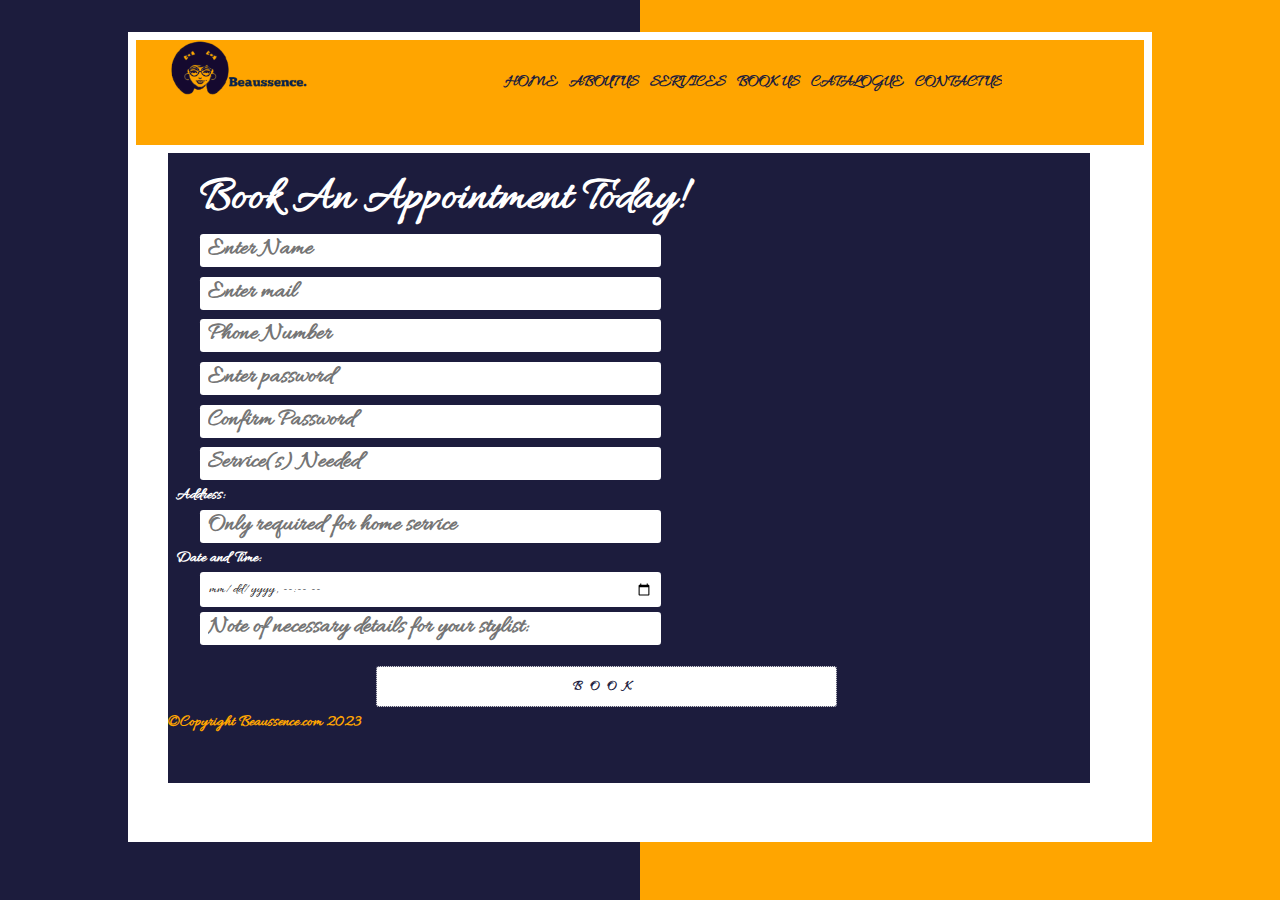
<file: book.html>
<!DOCTYPE html>
<html lang="en">
<head>
    <meta charset="UTF-8">
    <meta name="viewport" content="width=device-width, initial-scale=1.0">
    <title>BOOK AN APPOINTMENT</title>
    <link rel="stylesheet" href="./book.css">
    <link href="https://fonts.googleapis.com/css2?family=Allura&family=Tang" rel="stylesheet">
</head>
<body>
<section>
    <div class="container">
        <div class="header">
            <img class="logo" src="Logopit_1699299454665-removebg-preview.png" alt="">
            <h3 class="beau">Beaussence.</h3>
            <span class="close-menu"><img src="icon-close-menu.svg" alt=""></span>
                <ul class="nav-wrapper">
                 <li><a href="./home.html">Home</a></li>
                 <li><a target="_blank" href="./about.html">About Us</a></li>
                 <li><a target="_blank" href="./services.html">Services</a></li>
                 <li><a target="_blank" href="./book.html">Book Us</a></li>
                 <li><a target="_blank" href="./catalogue.html">Catalogue</a></li>
                 <li><a target="_blank" href="./contact.html">Contact Us</a></li>
                </ul>
                <div class="menu-icon">
                    <span class="menu-icon"><img src="icon-hamburger.svg" alt=""></span>
                </div>
        </div>
            <div class="form">
                <div class="title">
                    <h1>Book An Appointment Today!</h1>
                </div>
                <form action="" name="myForm" onsubmit="return(validate())">
                    <input type="text" name="fullName" placeholder="Enter Name">
                    <p class="name-err"></p>
                    <input type="email" name="email" placeholder="Enter mail">
                    <p class="email-err"></p>
                    <input type="text" name="phone" placeholder="Phone Number">
                    <p class="phone-err"></p>
                    <input type="password" name="password" placeholder="Enter password">
                    <p class="pass-err"></p>
                    <input type="password" name="confirm_password" placeholder="Confirm Password">
                    <p class="confirm-err"></p>
                    <input type="text" name="service" placeholder="Service(s) Needed"> 
                    <p class="serv-err"></p>
                    <label for="">Address:</label>
                    <input type="text" name="address" placeholder="Only required for home service">
                    <p class="address-err"></p>
                    <label for="">Date and Time:</label>
                    <input type="datetime-local" name="date" >
                    <input type="text" name="note" placeholder="Note of necessary details for your stylist:">
                    <p class="note-err"></p>
                    <input type="submit" value="BOOK" class="book">
                </form> 
                    <footer>
                        &copy;Copyright Beaussence.com 2023
                      </footer>
                
                
            </div>
    </div>
</section>
<!-- <section class="modal">
    <div class="modal-wrapper">
        <span class="x"><img src="./images/icon-close-menu.svg" alt=""></span>
        <img class="check" src="./emoji-removebg-preview.png" alt="">
        <div class="thank">
            <h1>Thank You!</h1>
            <p>Your Beaussence appointment has been succesfully booked <br>If there is any need for cancellation,kindly inform us before the appointment day to prevent charges without service. </p>
            <h3>THE BEAUSSENCE TEAM CAN'T WAIT TO HAVE YOU!</h3>
        </div>
    </div>
    
</section> -->
<script src="./script.js"></script>
</body>
</html>
</file>
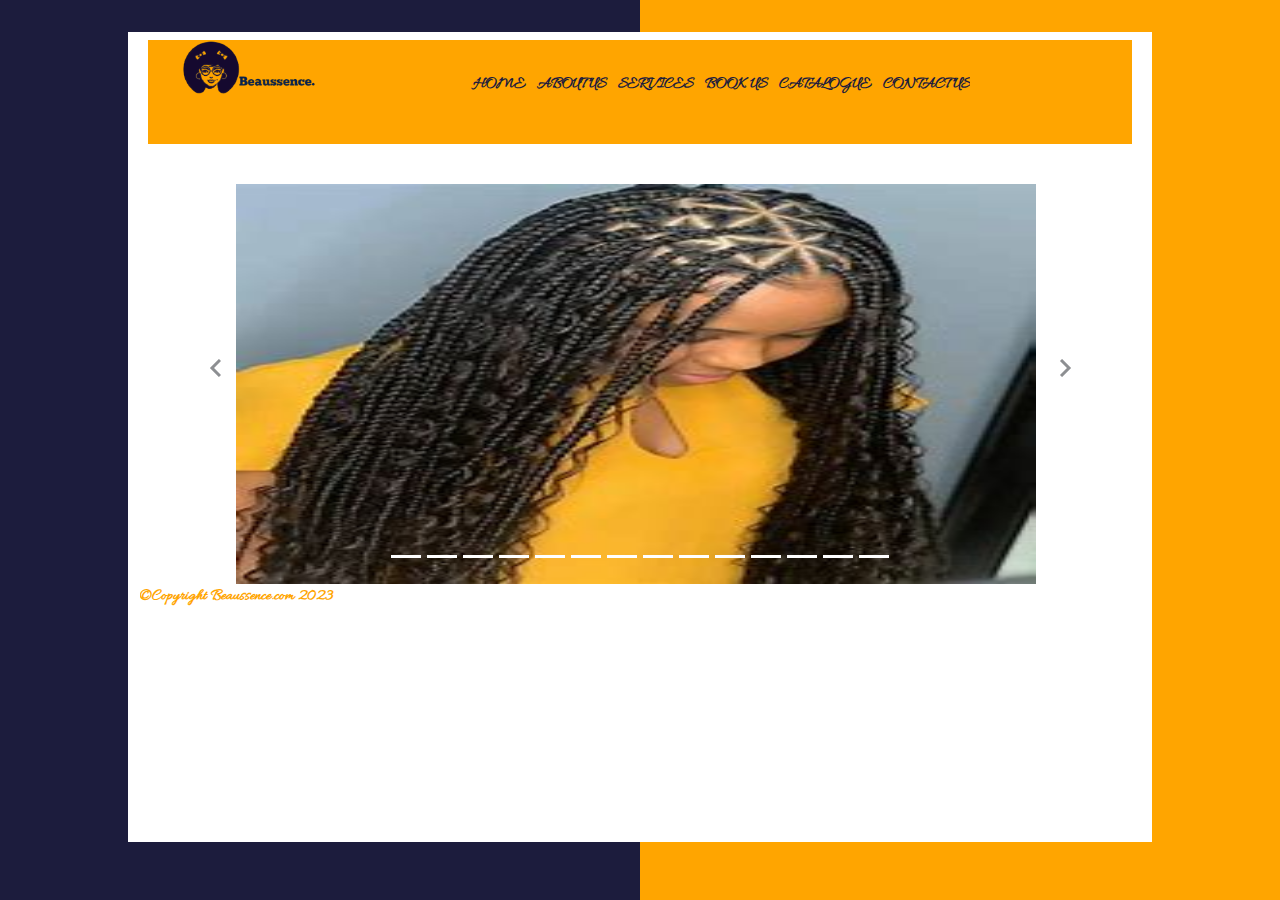
<file: catalogue.html>
<!DOCTYPE html>
<html lang="en">
<head>
    <meta charset="UTF-8">
    <meta name="viewport" content="width=device-width, initial-scale=1.0">
    <title>CATALOGUE ||BEAUSSENCE</title>
    <link href="https://fonts.googleapis.com/css2?family=Allura&family=Tang" rel="stylesheet">
    <link rel="stylesheet" href="./bootstrap.min.css">

    <style>
      *{
    padding: 0;
    margin: 0;
    box-sizing: border-box;
    overflow-x: hidden;
    font-family: 'Allura', cursive;
}
:root{
    ---Blue:rgb(28, 28, 61);
}
body{
    width: 100%;
    height: 100vh;
    background: linear-gradient(
        to right,
        rgb(28, 28, 61) 0%,
        rgb(28, 28, 61) 50%,
        orange 50%,
        orange 100%
    );
}
.container{
    background:white;
    width: 80%;
    margin: 2rem auto;
    padding: 1rem auto;
    height: 90vh;
}
.header{
    display: flex;
    justify-content: space-between;
    padding: 2rem 2rem 1rem ;
    margin: .5rem ;
    background-color: orange;
    transition: ease-in;
    transition-duration: 4s;
    transition-delay: 1s;
}
.header img{
    position: relative;
    width: 15%;
    bottom: 2rem;
}
ul li{
    list-style-type: none;
    display: inline;
    margin-left: .5rem;
}
.close-menu img{
    display: none;
}
ul li a{
    text-decoration: none;
    color:var(---Blue) ;
    text-transform: uppercase;
    font-weight: 600;
}
a:hover{
    color:white;
}
.beau{
  display: none;
}
.img {
        width: 80%;
        height: 400px;
        margin-left: 6rem;
        margin-top: 2rem;
      }
      footer{
        color: orange;
        font-weight: bold;
      }
      @media(max-width: 480px){
    ul{
        display: none;
    }
    .header{
        height: 15vh;
    }
    .logo{
        display: none;
    }
    .beau{
        font-style: italic;
        font-weight: bolder;
        color: var(---Blue);
        display: block;
    }
    .nav-wrapper{
        background:orange;
        width: 70%;
        height: 70vh;
        position: absolute;
        color: var(---Blue);
        top: 0;
        left: 0;
        padding:1rem;
        opacity: .8;
        z-index: 1;
    }
    .close-menu img{
        height: 3vh;
        margin-left: 2rem;
        margin-top: 2rem;
        display: block;
        float: right;
        width: 12%;
        position:relative;
    }
    ul{
        margin-top: 2.5rem; 
        background: white;
        padding: 1.5rem;
        width: 80%;
        margin: 2.5rem auto 1rem auto;
        border-radius: .7rem;
    }
    ul li{
        display: block;
        margin-bottom: 2rem;
        border-bottom: .1rem solid hsl(0, 0%, 81%);
        padding-bottom: 1rem;
        cursor: pointer;
    }
     ul li:last-child{
        border-bottom: none;
    }
    ul li:first-child{
        margin-top: 2.5rem;
    }
    ul li a{
        color: var(---Blue);
    }
    a:hover{
        color:white;
    }
    .menu-icon img{
        height: 7vh;
        margin-left: 1.5rem;
        margin-top: 1rem;
        display: block;
        width: 15%;
    }
     footer{
        margin-top: 3rem;
     }
     .carousel-item img{
      width: 100%;
      height: 54vh;
      margin-left: .5rem;
  
     }

  }

    </style>
</head>
<body>
    <div class="container">
      <div class="header">
        <img class="logo" src="./Logopit_1699299454665-removebg-preview.png" alt="">
        <h3 class="beau">Beaussence.</h3>
            <ul class="nav-wrapper">
              <div class="close-menu">
                <span class="close-menu"><img src="./icon-close-menu.svg" alt=""></span>
                </div>    
             <li><a href="./home.html">Home</a></li>
             <li><a target="_blank" href="./about.html">About Us</a></li>
             <li><a target="_blank" href="./services.html">Services</a></li>
             <li><a target="_blank" href="./book.html">Book Us</a></li>
             <li><a target="_blank" href="./catalogue.html">Catalogue</a></li>
             <li><a target="_blank" href="./contact.html">Contact Us</a></li>
            </ul>
            <div class="menu-icon">
                <span class="menu-icon"><img src="./icon-hamburger.svg" alt=""></span>
            </div>
        </div>
        <div id="demo" class="carousel slide"  data-bs-ride="carousel">
            <!-- Indicators/dots -->
            <div class="carousel-indicators">
              <button
                type="button" data-bs-target="#demo" data-bs-slide-to="0" class="active" aria-current="true" aria-label="Slide 0"></button>
              <button
                type="button" data-bs-target="#demo" data-bs-slide-to="1" class="active" aria-current="true" aria-label="Slide 1"></button>
              <button
                type="button" data-bs-target="#demo" data-bs-slide-to="2" class="active" aria-current="true" aria-label="Slide 2"></button>
                <button
                type="button" data-bs-target="#demo" data-bs-slide-to="3" class="active" aria-current="true" aria-label="Slide 3"></button>
                <button
                type="button" data-bs-target="#demo" data-bs-slide-to="4" class="active" aria-current="true" aria-label="Slide 4"></button>
                <button
                type="button" data-bs-target="#demo" data-bs-slide-to="5" class="active" aria-current="true" aria-label="Slide 5"></button>
                <button
                type="button" data-bs-target="#demo" data-bs-slide-to="6" class="active" aria-current="true" aria-label="Slide 6"></button>
                <button
                type="button" data-bs-target="#demo" data-bs-slide-to="7" class="active" aria-current="true" aria-label="Slide 7"></button>
                <button
                type="button" data-bs-target="#demo" data-bs-slide-to="8" class="active" aria-current="true" aria-label="Slide 8"></button>
                <button
                type="button" data-bs-target="#demo" data-bs-slide-to="9" class="active" aria-current="true" aria-label="Slide 9"></button>
                <button
                type="button" data-bs-target="#demo" data-bs-slide-to="10" class="active" aria-current="true" aria-label="Slide 10"></button>
                <button
                type="button" data-bs-target="#demo" data-bs-slide-to="11" class="active" aria-current="true" aria-label="Slide 11"></button>
                <button
                type="button" data-bs-target="#demo" data-bs-slide-to="12" class="active" aria-current="true" aria-label="Slide 12"></button>
                <button
                type="button" data-bs-target="#demo" data-bs-slide-to="13" class="active" aria-current="true" aria-label="Slide 13"></button>
      
            </div>
      
            <!-- The slideshow/carousel -->
            <div class="carousel-inner">
              <div class="carousel-item active">
                <img src="./download (1).jfif" class="img" alt="" />
              </div>
              <div class="carousel-item">
                <img src="./download (2).jfif" class="img" alt="" />
              </div>
              <div class="carousel-item">
                <img src="./download (3).jfif" class="img" alt="" />
              </div>
              <div class="carousel-item">
                <img src="./download.jfif" class="img" alt="" />
              </div>
              <div class="carousel-item">
                <img src="./OIP (5).jfif" class="img" alt="" />
              </div>
              <div class="carousel-item">
                <img src="./OIP (8).jfif" class="img" alt="" />
              </div>
              <div class="carousel-item">
                <img src="./OIP (7).jfif" class="img" alt="" />
              </div>
              <div class="carousel-item">
                <img src="./OIP (6).jfif" class="img" alt="" />
              </div>
              <div class="carousel-item">
                <img src="./OIP (4).jfif" class="img" alt="" />
              </div>
              <div class="carousel-item">
                <img src="./OIP (3).jfif" class="img" alt="" />
              </div>
              <div class="carousel-item">
                <img src="./pexels-photo-704815.webp" class="img" alt="" />
              </div>
              <div class="carousel-item">
                <img src="./pexels-photo-887352.webp" class="img" alt="" />
              </div>
              <div class="carousel-item">
                <img src="./th (1).jfif" class="img" alt="" />
              </div>
              <div class="carousel-item">
                <img src="./th.jfif" class="img" alt="" />
              </div>
            </div>
      
            <!-- Left and right controls/icons -->
            <button class="carousel-control-prev"
              type="button" data-bs-target="#demo" data-bs-slide="prev"><img src="./icon-previous.svg" alt="" /></button>
            <button class="carousel-control-next"
              type="button" data-bs-target="#demo" data-bs-slide="next"><img src="./icon-next.svg" alt="" /></button>
          </div>

          <footer>
            &copy;Copyright Beaussence.com 2023
          </footer>
      
          <script src="./bootstrap.min.js"></script>
          <script src="./script.js"></script>
    </div>
</body>
</html>
</file>
<file: book.css>
*{
    padding: 0;
    margin: 0;
    box-sizing: border-box;
    overflow-x: hidden;
    font-family: 'Allura', cursive;
}
:root{
    ---Blue:rgb(28, 28, 61);
}
body{
    width: 100%;
    height: 100vh;
    background: linear-gradient(
        to right,
        rgb(28, 28, 61) 0%,
        rgb(28, 28, 61) 50%,
        orange 50%,
        orange 100%
    );
}
.container{
    background:white;
    width: 80%;
    margin: 2rem auto;
    padding: 1rem auto;
    height: 90vh;
}
.beau{
    display: none;
}
.header{
    display: flex;
    justify-content: space-between;
    padding: 2rem 2rem 1rem ;
    margin: .5rem ;
    background-color: orange;
    transition: ease-in;
    transition-duration: 4s;
    transition-delay: 1s;
}
.header img{
    position: relative;
    width: 15%;
    bottom: 2rem;
}
ul li{
    list-style-type: none;
    display: inline;
    margin-left: .5rem;
}
ul li a{
    text-decoration: none;
    color:var(---Blue) ;
    text-transform: uppercase;
    font-weight: 600;
}
a:hover{
    color:white;
}
.form{
    background-color: var(---Blue);
    width: 90%;
    height: 70vh;
    margin-left: 2.5rem;
    color: white;
}
.title{
    margin-top: 1rem;
    margin-left: 2rem;
    font-size: 1.5rem;
}
.form label{
    font-weight: bold;
    margin-left: .5rem;
}
.close-menu img{
    display: none;
}
form input{
    width:50%;
    padding: .5rem;
    margin: .3rem 0;
    border: .5rem orange;
    border-radius: .2rem;
    outline: none;
    transition: width .4s;
    margin-left: 2rem;
    display: block;
}
form input:focus{
    width: 60%;
}
input[type = 'submit']{
    width: 50%;
    background: white;
    padding: .7rem;
    border: .1rem var(---Blue);
    border-style: dotted;
    border-radius: .2rem;
    color:var(---Blue);
    text-transform: capitalize;
    letter-spacing: .5rem;
    margin-top: 1rem;
    cursor: pointer;
    transition: background .4s, color .3s;
    font-weight: bolder;
    margin-left: 13rem;
}
input[type='submit']:hover{
    background:orange;
    color: white;
}
.form input::placeholder{
    font-weight: bolder;
    font-size: 1.5rem;
}
footer{
    color: orange;
    font-weight: bold;
  }
  .name-err, .email-err, .phone-err, .pass-err, .confirm-err,.serv-err,.address-err,.note-err{
    width: 100%;
    color: orange;
    font-size: 1rem;
    font-style: italic;
    margin-left: 1rem;
}
.modal{
    width: 100%;
    height: 100vh;
    background: rgba(0,0,0,.3);
    position: absolute;
    top: 0;
    display: none;
}
.modal-wrapper{
    width: 40%;
    height: 75vh;
    margin: 5rem auto;
    background: orange;
    border-radius: .5rem;
    padding: 1.5rem;
}
.modal-wrapper span img{
    float: right;
    cursor: pointer;
}
.check{
    height: 25vh;
    margin-left: 9rem;
}
.thank{
    color: var(---Blue);
    margin-top: 1rem;
    text-align: center;
}
.thank h1{
    font-size: 3rem;
}
.thank p{
    font-size: 1.5rem;
    font-weight: bold;
}
.thank h3{
    margin-top: 1rem;
    font-size: 1rem;
    letter-spacing: .2rem;
    font-weight: bolder;
}
  @media(max-width: 480px) and (min-width:320px){
    ul{
        display: none;
    }
    .header{
        height: 15vh;
    }
    .logo{
        display: none;
    }
    .beau{
        font-style: italic;
        font-weight: bolder;
        color: var(---Blue);
        display: block;
    }
    .nav-wrapper{
        background:orange;
        width: 70%;
        height: 80vh;
        position: absolute;
        top: 0;
        left: 0;
        padding:1rem;
        display: none;
        opacity: .8;
    }
    .close-menu{
        display: block;
        float: right;
        width: 50%;
    }
    ul{
        margin-top: 2.5rem; 
        background: white;
        padding: 1.5rem;
        width: 80%;
        margin: 2.5rem auto 1rem auto;
        border-radius: .7rem;
    }
    ul li{
        display: block;
        margin-bottom: 2rem;
        border-bottom: .1rem solid hsl(0, 0%, 81%);
        padding-bottom: 1rem;
        cursor: pointer;
    }
     ul li:last-child{
        border-bottom: none;
    }
    ul li:first-child{
        margin-top: 2.5rem;
    }
    ul li a{
        color: var(---Blue);
    }
    a:hover{
        color:white;
    }
    .menu-icon img{
        height: 7vh;
        margin-left: 2rem;
        margin-top: 1rem;
        display: block;
        width: 15%;
    }
    .close-menu img{
        height: 3vh;
        margin-left: 2rem;
        margin-top: 2rem;
        display: block;
        float: right;
        width: 12%;
        position:relative;
    }
    .title{
        font-size: 1rem;
    }
    form input::placeholder{
        font-size: 1rem;
    }
    input[type = 'submit']{
        width: 60%;
        background: white;
        padding: .7rem;
        border: .1rem var(---Blue);
        border-style: dotted;
        border-radius: .2rem;
        color:var(---Blue);
        text-transform: capitalize;
        letter-spacing: .5rem;
        margin-top: 1rem;
        cursor: pointer;
        transition: background .4s, color .3s;
        font-weight: bolder;
        margin-left: 2rem;
    }
    input{
        transition: width .4s;
        width: 60%;
    }
    form input:focus{
        width: 80%;
    }
    .form{
        margin-left: 1rem;
    }
    .modal-wrapper{
        width: 80%;
    }
    .check{
        margin-left: 4.5rem;
    }
    .thank h1{
        font-size: 2rem;
    }
    .thank p{
        font-size: 1rem;
    }
}
</file>
